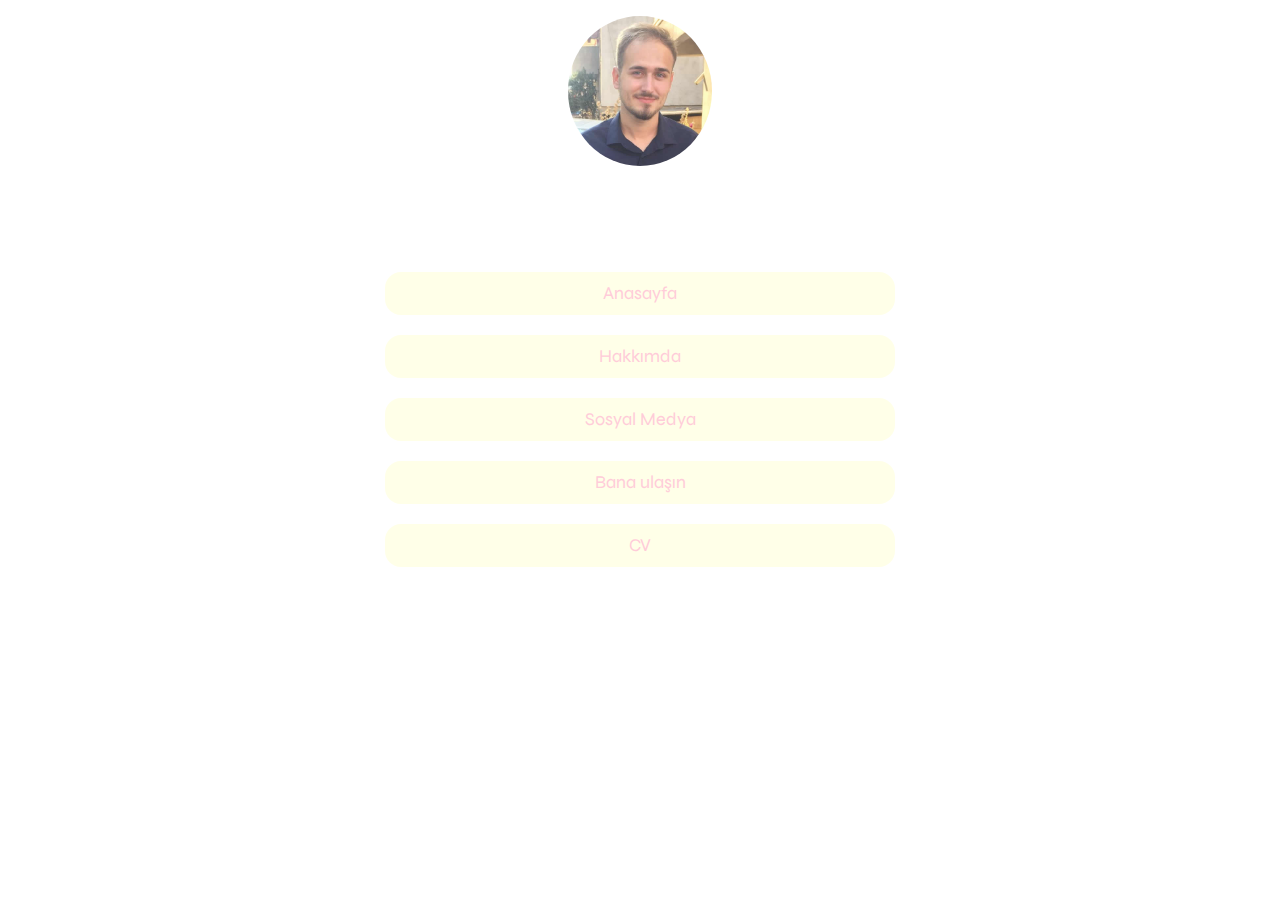
<file: index.html>
<!DOCTYPE html>
<html lang="en">
  <head>
    <meta charset="utf-8" />
    <meta name="viewport" content="width=device-width, initial-scale=1" />
    <link rel="stylesheet" href="https://www.w3schools.com/w3css/4/w3.css" />
    <link rel="stylesheet" href="https://fonts.googleapis.com/css?family=Syne"/>
    <title>Adem Soner</title>
    <link rel="icon" type="image/x-icon" href="img/as.ico">
    <script src="https://ajax.googleapis.com/ajax/libs/jquery/3.6.0/jquery.min.js" ></script>
    <script>
    $(document).ready(function(){
      let hash= window.location.hash.substring(1);
      $("section").hide();
      $("#"+hash).show();
    });
    
  $( window ).on( 'hashchange', function( e ) {
    let hash= window.location.hash.substring(1);
    $("section").hide();
    $("#"+hash).show();
    
});
</script>
    <style>
      body {
        background-image: url(https://images.unsplash.com/photo-1534796636912-3b95b3ab5986?ixlib=rb-1.2.1&ixid=MnwxMjA3fDB8MHxwaG90by1wYWdlfHx8fGVufDB8fHx8&auto=format&fit=crop&w=1742&q=80); /* The image used for background*/
        background-repeat: repeat-y; /* Do not repeat the image */
        background-position: center; /* Center the image */
        background-size: cover; /* Resize the background image to cover the entire container */
        font-family: "Syne", sans-serif;
      }
      section { display: none;}
      footer {
        position: relative;
         bottom: 0px;
         left: 0px;
       width: 100%;
       height: 50px;
       padding:15px;
       /*background-image: url(https://images.unsplash.com/photo-1534796636912-3b95b3ab5986?ixlib=rb-1.2.1&ixid=MnwxMjA3fDB8MHxwaG90by1wYWdlfHx8fGVufDB8fHx8&auto=format&fit=crop&w=1742&q=80);;*/
      }
      table {
          margin: auto;
      }

      .container {
        width: 100%;
        padding-right: 15px;
        padding-left: 15px;
        margin-right: auto;
        margin-left: auto;
      }

      .image-container {
        text-align: center;
        width: 100%;
      }

      .links-container {
        display: flex;
        flex-direction: column;
        justify-content: center;
        align-items: center;
        gap: 20px;
      }

      .link {
        min-width: 50% !important;
      }

      @media (min-width: 1200px) {
        .container {
          max-width: 1140px;
        }
      }
      @media (min-width: 992px) {
        .container {
          max-width: 960px;
        }
      }
      @media (min-width: 768px) {
        .container {
          max-width: 720px;
        }

        .link {
          width: 100%;
        }
      }
      @media (min-width: 576px) {
        .container {
          max-width: 540px;
        }
      }

      .w3-yellow,
      .w3-hover-purple:hover,
      .w3-text-black {
        color: rgba(255, 204, 217) !important;
        background-color: rgba(255, 255, 179, 0.3) !important;
      }
      .button{

      background-color: rgba(255, 255, 179, 0.3) !important;
      border: none;
      color: rgba(255, 204, 217) !important;
      padding: 10px 32px;
      text-align: center;
      text-decoration: none;
      display: inline-block;
      font-size: 16px;
      font-weight: bold;
      margin: 4px 2px;
      cursor: pointer;
      }
    </style>
  </head>

  <body class="w3-white">
    
    <!-- Content container -->
    <div class="container">
      <!-- Image and name container. Change to your picture here. -->
      <div class="image-container">
        <img
          src="img/mypp.jpg"
          class="w3-margin"
          alt="Person"
          max-width="100%"
          height="150px"
          style="border-radius: 50%"
        />

        <!-- Content. Add bio. -->
        <div class="w3-text-white">
          <p class="w3-large"><strong>Jr. Android Developer<br> Adem Soner</strong></p>
        </div>

        <!-- Links section 1. Replace the # inside of the "" with your links. -->
        <div class="links-container">
          <a href="#main" class="w3-button w3-hover-blue w3-large w3-round-xlarge w3-yellow link"> Anasayfa  </a>
          <a href="#hakkimda" class="w3-button w3-hover-blue w3-large w3-round-xlarge w3-yellow link" > Hakkımda</a>
          <a href="#social" class="w3-button w3-hover-blue w3-large w3-round-xlarge w3-yellow link" > Sosyal Medya </a>
          <a href="#contact" class="w3-button w3-hover-blue w3-large w3-round-xlarge w3-yellow link" > Bana ulaşın </a>
          <a href="img/cv.png" class="w3-button w3-hover-blue w3-large w3-round-xlarge w3-yellow link" target="_blank"> CV </a>
        </div>
      </div>
    </div>
    <!-- Blog entry. Change the text and link to your most recent post. -->
    
    <section id="main">
      <div class="w3-content w3-padding-32 w3-center" style="padding-right: 10px; padding-left: 10px; max-width: 600px">
        
        <p class="w3-text-white"><strong>Yukarıdaki butonlardan yönlenebilirsiniz.</strong></p>
        <h5 class="w3-text-white">Kişisel web sayfama hoşgeldiniz.</h5>
        <p class="w3-text-white">
          Bu websayfasında benim hakkımda bilgiler bulabilirsiniz.<br>Benimle iletişim kurabilirsiniz.<br>Sosyal medya hesaplarımdan bana 
          ulaşabilirsiniz.
        </p>
        
        </div>
      </section>

      <section id="hakkimda">
        <div class="w3-content w3-padding-32 w3-center" style="padding-right: 10px; padding-left: 10px; max-width: 600px">
          
          <p class="w3-text-white"><strong>Detaylı bilgiyi aşağıda yer alan CV den edinebilirsiniz.</strong></p>
          <h5 class="w3-text-white">Ben Adem Soner, 28 Nisan 2000 de dünyaya geldim.</h5>
          <p class="w3-text-white">
            Bartın ilinin Kozcağız ilçesinde doğdum ve çocukluğumu orada geçirdim. <br>Şu anda İstanbul'un Ümraniye ilçesinde ikamet ediyorum.<br>
            Marmara Üniversitesi Bilgisayar Mühendisliği bölümü 3. Sınıf öğrencisiyim(2021-2022). Bilgisayar üzerinde çalışmayı, bilgisayar ile olan her şeyi severek yapıyorum.<br>
            Teknolojiye ilgiliyim, ayrıca araba ve motor sevdalısıyım.
          </p>
          <div class="w3-row">
            <div class="w3-col m8 s12">
              <p>
                &nbsp;&nbsp;&nbsp;&nbsp;&nbsp;&nbsp;&nbsp;&nbsp;&nbsp;&nbsp;&nbsp;&nbsp;&nbsp;&nbsp;&nbsp;&nbsp;&nbsp;&nbsp;&nbsp;&nbsp;&nbsp;&nbsp;&nbsp;&nbsp;&nbsp;&nbsp;&nbsp;&nbsp;&nbsp;
                <button class="w3-button w3-yellow w3-padding-large w3-round-xlarge">
                  <b><a href="img/cv.png" target="_blank" title="Cv görüntüle">CV görüntüle</a></b>
                </button>
                &nbsp;&nbsp;&nbsp;&nbsp;&nbsp;&nbsp;&nbsp;&nbsp;&nbsp;&nbsp;&nbsp;&nbsp;&nbsp;&nbsp;&nbsp;&nbsp;
                <button class="w3-button w3-yellow w3-padding-large w3-round-xlarge">
                  <b><a href="img/cv.rar" title="Cv indir">CV indir</a></b>
                </button>
              </p>
            </div>
          </div>
        </section>



      <section id="social">
        <div class="w3-content w3-padding-32 w3-center" style="padding-right: 10px; padding-left: 10px; max-width: 600px">
         <a href="https://twitter.com/ademsonerr" title="Twitter Hesabı"> <img
          src="img/twitter.png"
          class="w3-margin"
          max-width="100%"
          height="60px"
          style="border-radius: 50%"
        /></a>
        <a href="https://instagram.com/ademmsoner" title="İnstagram Hesabı"><img
          src="img/insta.png"
          class="w3-margin"
          max-width="100%"
          height="60px"
          
        /></a>
        <a href="https://github.com/ademsoner" title="Github Hesabı"><img
          src="img/git.png"
          class="w3-margin"
          max-width="100%"
          height="75px"
          
        /></a>
        <a href="https://linkedin.com/in/adem-soner" title="LinkedIn Hesabı"><img
          src="img/lnkd.png"
          class="w3-margin"
          alt="Person"
          max-width="100%"
          height="75px"
          
        /></a>
          </div>
        </section>
        <section id="contact">
          <div class="w3-content w3-padding-32 w3-center" style="padding-right: 10px; padding-left: 10px; max-width: 600px">
            
            <p class="w3-text-white"><strong>GSM: +90 505 102 52 39 - &nbsp;&nbsp;&nbsp; E-Mail: adem_soner@hotmail.com.tr</strong></p>
            <h3 class="w3-text-white">Aşağıdan bana mail yollayabilirsiniz.</h3>
            <h5 class="w3-text-white">
              <form action="https://formspree.io/f/mpzbyaew" method="post">
              <table border="0">
                <tr><td align="right">
                <div class="input-block">
                    <label for="Yollayan_isim">
                      <strong>İsim Soyisim</strong></label></td><td align="left">
                    <input type="text" name="Yollayan_isim" id="Yollayan_isim" placeholder="Gerekli" required></td>
                </div></tr><tr><td align="right">
                <div class="input-block">
                    <label for="Maili">
                        <strong>E-Posta Adresi</strong></label></td><td align="left">
                    <input type="email" name="Maili" id="Maili" placeholder="Gerekli" required>
                </div></td></tr><tr><td align="right">  
                <div class="input-block">
                    <label for="Mail_konusu">
                        <strong>İleti Konusu</strong></label></td><td align="left">
                    <input type="text" name="Mail_konusu" id="Mail_konusu" placeholder="Gerekli" required>
                </div></td></tr><tr><td align="right">  
                <div class="textarea-block">
                    <label for="mail_icerigi">
                        <strong>İleti</strong></label></td><td align="left">
                    <textarea name="mail_icerigi" id="mail_icerigi" placeholder="Gerekli" required></textarea>
                </div></td></tr><tr><td colspan="2">
                <input type="submit" class="button"value="GÖNDER">
            </td></tr>
            </table>
          </form>
        </h5>
            
             
            </div>
          </section>
        
          <footer class="w3-container w3-center w3-padding-64">
            <p class="w3-text-white"> Copyright© by Adem SONER 2022, Tüm hakları saklıdır. </p>
      
          </footer>
    </div>
  </body>
</html>
</file>
